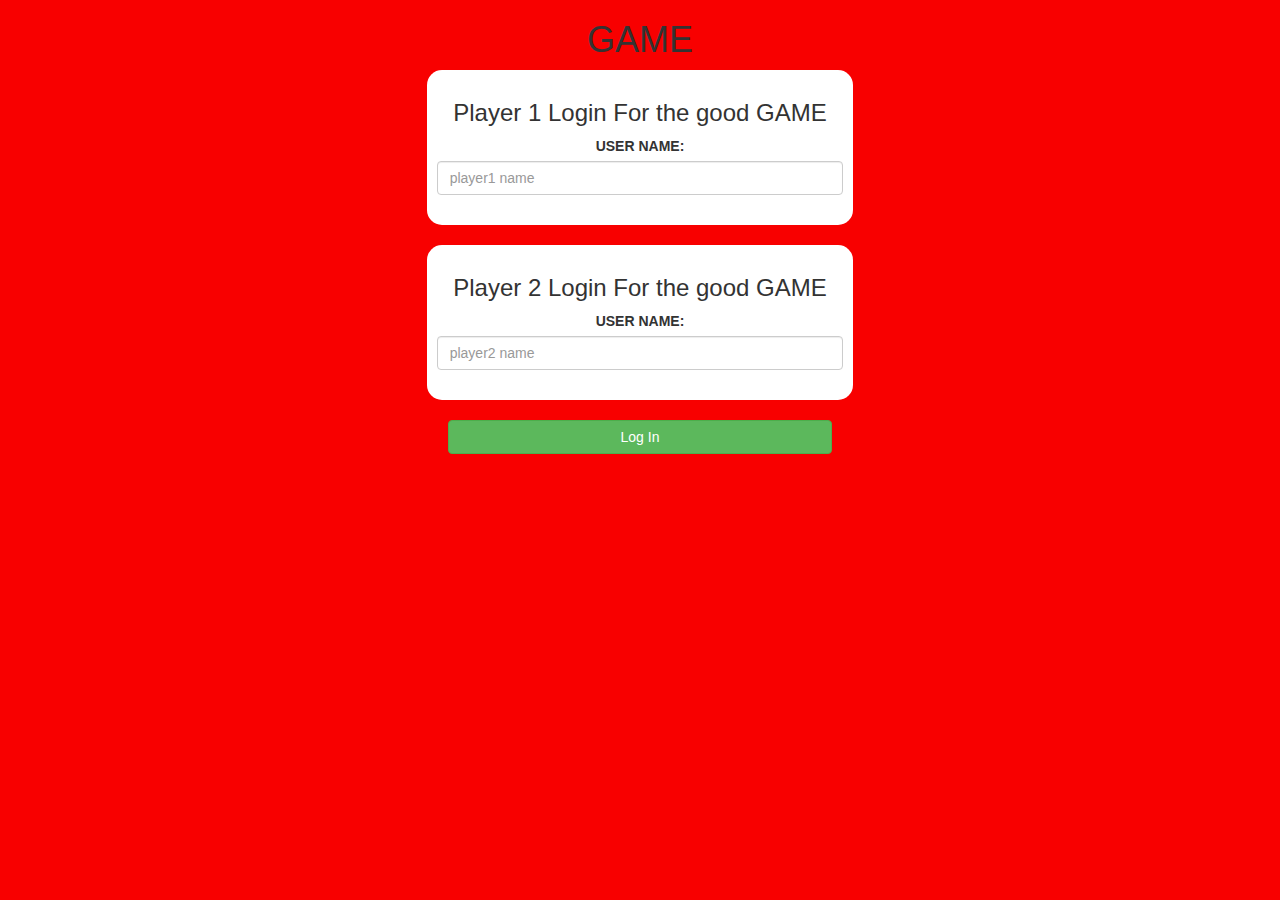
<file: index.html>
<!DOCTYPE html>
<html>
<head>
	<title>Guess The Word</title>

<meta name="viewport" content="width=device-width, initial-scale=1">
<link rel="stylesheet" href="https://maxcdn.bootstrapcdn.com/bootstrap/3.4.0/css/bootstrap.min.css">
<script src="https://ajax.googleapis.com/ajax/libs/jquery/3.4.1/jquery.min.js"></script>
<script src="https://maxcdn.bootstrapcdn.com/bootstrap/3.4.0/js/bootstrap.min.js"></script>

<link rel="stylesheet" type="text/css" href="quiz_game.css">

<script src="game_login.js"></script>
</head>
<body>
<center>
	<h1>GAME</h1>
	<div class="col-lg-4 col-sm-8 col-xs-11 login_div1">
		<h3>Player 1 Login For the good GAME</h3>
		<label>USER NAME:</label>
		<input type="text" id="player_1_name_input" class="form-control" placeholder="player1 name">
		<br>
	</div>
	<br>
	<div class="col-lg-4 col-sm-8 col-xs-11 login_div2">
		<h3>Player 2 Login For the good GAME</h3>
		<label>USER NAME:</label>
		<input type="text" id="player_2_name_input" class="form-control" placeholder="player2 name">
		<br>
	</div>
	<br>
	<button style="width:30%" class="btn btn-success" onclick="adduser()" >Log In</button>
</center>
</body>
</html>
</file>
<file: quiz_game.css>
body
{
	background: rgb(248, 0, 0);
}

	.login_div1 , .login_div2
	{
		background: white;
		padding: 10px;
		float: none;
		border-radius: 15px;
	}


#player1_name , #player2_name
{
	display: inline-block;
	margin-left: 20px;
}
#word
{
	width: 60%;
}
#word_display
{
	letter-spacing: 5px;
}
#output
{
background: white;
border-radius: 10px;
border-top: 10px solid #fd0000;
padding: 10px;
float: none;
text-align: left;
}
</file>
